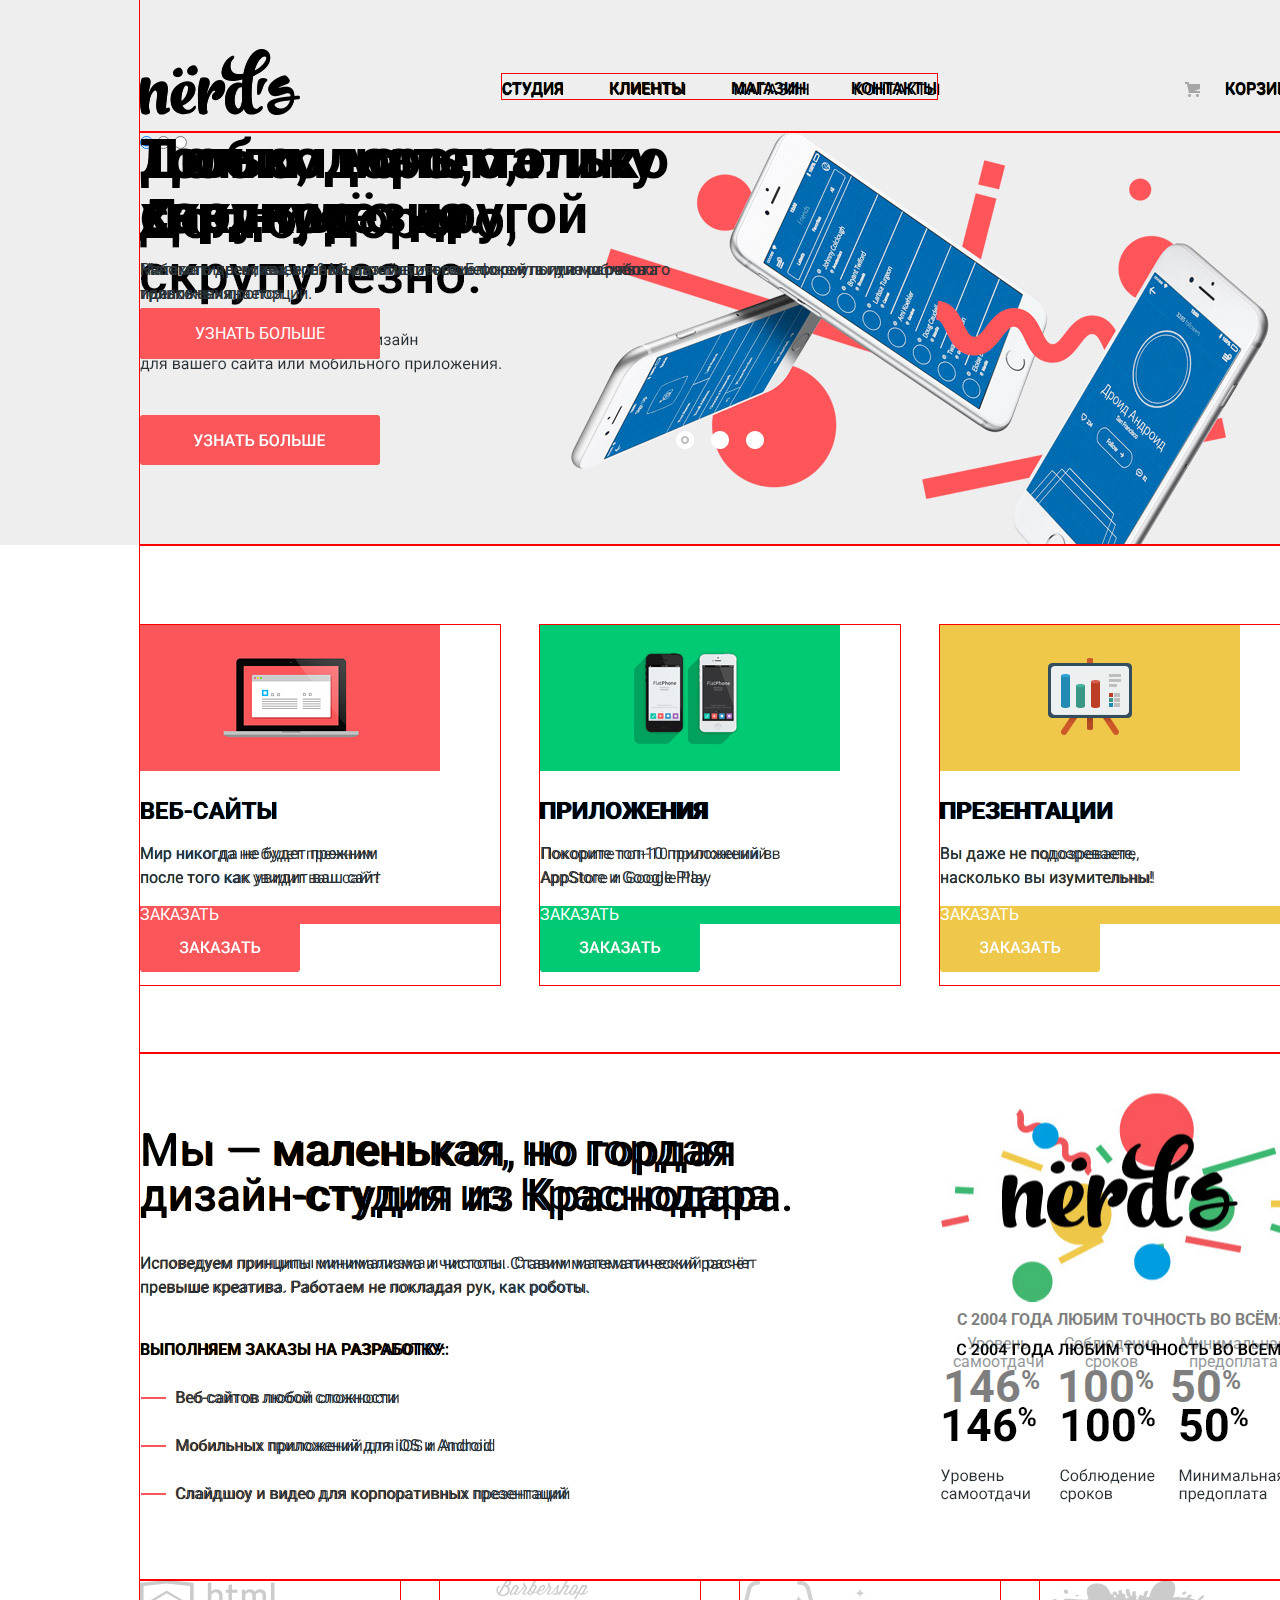
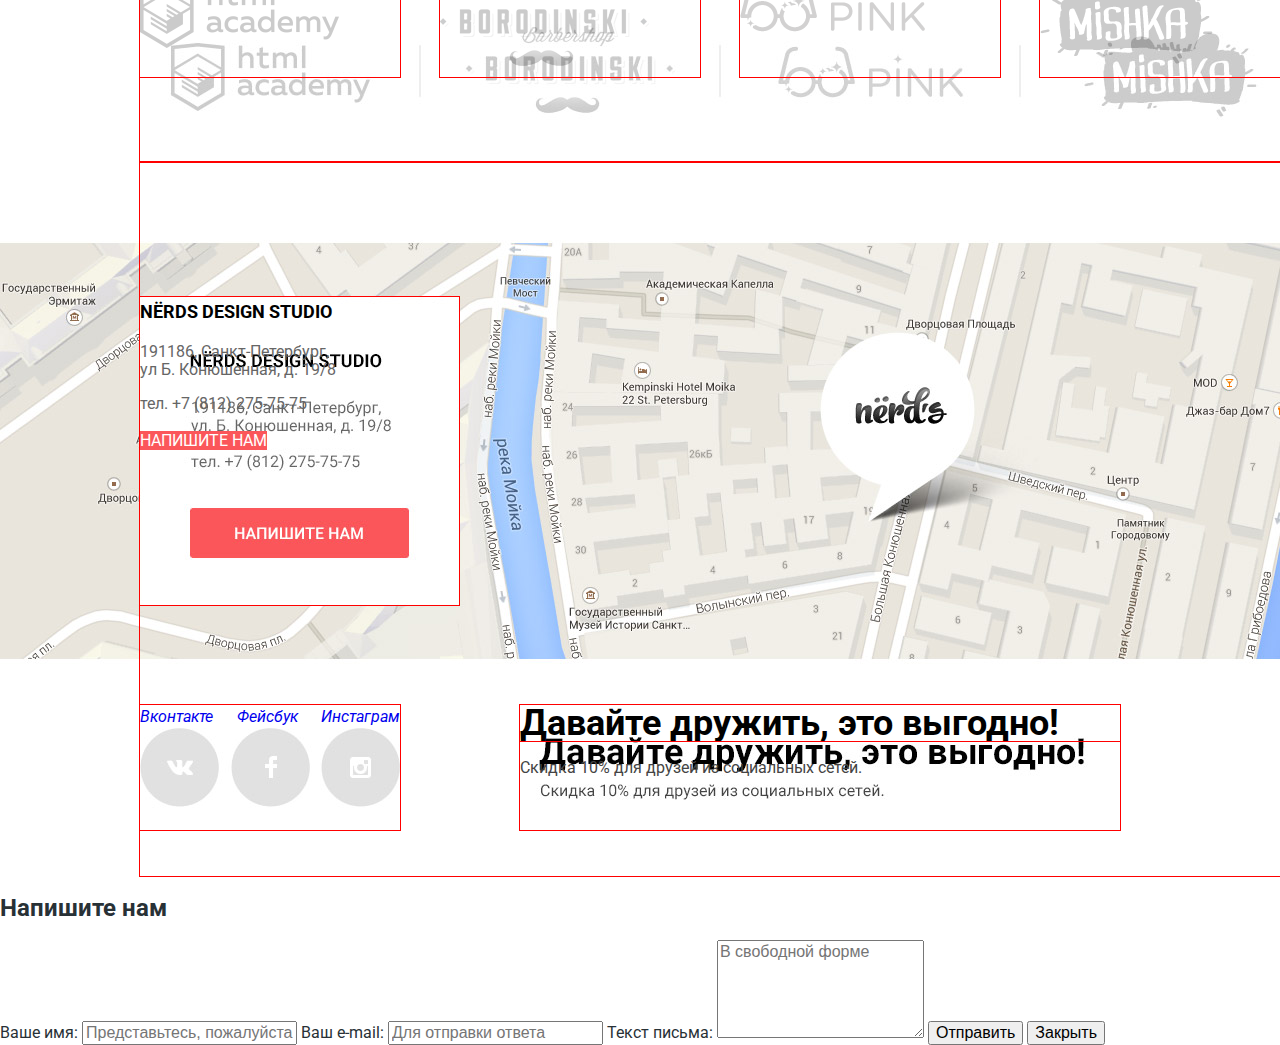
<file: index.html>
<!DOCTYPE html>
<html lang="ru">
  <head>
    <meta charset="utf-8">
    <title>HTML Academy: Нёрдс</title>
    <link href="css/normalize.css" rel="stylesheet">
    <link href="css/style.css" rel="stylesheet">
    <link href="https://fonts.googleapis.com/css?family=Roboto:400,700&amp;subset=cyrillic,cyrillic-ext,latin-ext" rel="stylesheet">
  </head>
  <body>
        <header class="main-header">
            <nav class="container main-navigation">
                <a class="main-header-logo">
                    <img src="img/nerds-logo.svg" width="160" heignt="65"  alt="Логотип дизайн-студии «Нёрдс»">
                </a>
                <ul class="site-navigation">
                    <li><a href="studio.html">Студия</a></li>
                    <li><a href="clients.html">Клиенты</a></li>
                    <li><a href="catalog.html">Магазин</a></li>
                    <li><a href="#">Контакты</a></li>
                </ul>
                <ul class="bascket">
                    <li><a href="#">Корзина</a></li>
                </ul>
                
            </nav>
        </header>
        <main class="container">
           <h1 class="visually-hidden">Сайт веб-дизайна «Нёрдс»</h1> 
            <section class="introduction">
               <h2 class="visually-hidden">Вводная часть</h2>
                <div class="introduction-slide introduction-slide-1">
                    <strong>Долго, дорого, скрупулёзно.</strong>
                    <p>Математически вывереный дизайн для вашего сайта или мобильного приложения.</p>
                    <a class="button slide-button" href="#">Узнать больше</a>
                </div>
                <div class="introduction-slide introduction-slide-2">
                    <strong>Любим математику как никто другой</strong>
                    <p>Никакого креатива, только математические формулы для расчёта идеальных пропорций.</p>
                    <a class="button slide-button" href="#">Узнать больше</a>
                </div>
                <div class="introduction-slide introduction-slide-3">
                    <strong>Только ночь, только хардкор</strong>
                    <p>Работать днем, как все? Мы против этого. Ближе к полуночи работа только начинается.</p>
                    <a class="button slide-button" href="#">Узнать больше</a>
                </div>
                
                <div class="slider-button">
                    <label for="first-slide" class="visually-hidden">Первый слайд:</label>
                    <input id="first-slide" type="radio" name="background-image-chnger" checked>
                    
                    <label for="second-slide" class="visually-hidden">Второй слайд:</label>
                    <input id="second-slide" type="radio" name="background-image-chnger">
                    
                    <label for="third-slide" class=" visually-hidden">Третий слайд:</label>
                    <input id="third-slide" type="radio" name="background-image-chnger">
                    
                </div>
            </section>

            <section class="services">
                <h2 class="visually-hidden">Услуги</h2>
                <ul class="services-list">
                    <li>
                        <h3>Веб-сайты</h3>
                        <img src="img/illustration-1.png" width="300" height="146" alt="Пример сайта на ПК">
                        <p>Мир никогда не будет прежним<br> после того как увидит ваш сайт</p>
                        <a class="button button-red" href="catalog.html">Заказать</a>
                    </li>
                    <li>
                        <h3>Приложения</h3>
                        <img src="img/illustration-2.png" width="300" height="146" alt="Пример сайта на мобильном устройстве">
                        
                        <p>Покорите топ-10 приложений в <br>AppStore и Google Play</p>
                        <a class="button button-green" href="catalog.html">Заказать</a>
                    </li>
                    <li>
                        <h3>Презентации</h3>
                        <img src="img/illustration-3.png" width="300" height="146" alt="Пример призентации">
                        <p>Вы даже не подозреваете,<br> насколько вы изумительны!</p>
                        <a class="button button-yellow" href="catalog.html">Заказать</a>
                    </li>
                </ul>
            </section>          
            <section class="information">
                <h2 class="visually-hidden">Информационный блок</h2>
                
                <div class="basic-information">
                    <p>Мы — маленькая, но гордая дизайн-студия из Краснодара</p>
                    <p>Исповедуем принципы минимализма и чистоты. Ставим математический расчёт превыше креатива. Работаем не покладая рук, как роботы.</p> 
                    <div class="servises-announcement">
                        <h3 class="we-can-title">Выполняем заказы на разработку:</h3>
                        <ul class="we-can-list">
                            <li>Веб-сайтов любой сложности</li>
                            <li>Мобильных приложений для iOS и Android</li>
                            <li>Слайдшоу и видео для корпоративных презентаций</li>
                        </ul>
                    </div>
                </div>
                
                <article class="additional-information">
                    <img src="img/nerds-illustration.png" width="360" height="208" alt="Логотип дизайн-студии «Нёрдс»">
                  
                    <table class="information-table">
                       <caption>С 2004 года любим точность во всём:</caption>
                        <tr class="table-head">
                            <th>Уровень самоотдачи</th>
                            <th>Соблюдение сроков</th>
                            <th>Минимальная предоплата</th>
                        </tr>
                        <tr class="table-numbers">
                            <td>146<sup>%</sup></td>
                            <td>100<sup>%</sup></td>
                            <td>50<sup>%</sup></td>
                        </tr>
                    </table>
                </article>
            </section>
                    
            <section class="сlients">
               <h2 class="visually-hidden">Клиенты</h2>
                <ul class="clients-list">
                    <li>
                        <a href="https://htmlacademy.ru" target="_blank">
                           <h3 class="visually-hidden">Html-academy</h3>
                            <img src="img/logo-1.png" width="199" height="68" alt="Логтип Html-academy">
                        </a>
                    </li>
                    <li>
                        <a href="#" target="_blank">
                           <h3 class="visually-hidden">Бабершоп Бородинский</h3>
                            <img src="img/logo-2.png" width="209" height="90" alt="Логотип сайта Бабершоп">
                        </a>
                    </li>
                    <li>
                        <a href="#" target="_blank">
                           <h3 class="visually-hidden">Пинк</h3>
                            <img src="img/logo-3.png" width="185" height="52" alt="Логотип сайта Пинк">
                        </a>
                    </li>
                    <li>
                        <a href="#" target="_blank">
                           <h3 class="visually-hidden">Мишка</h3>
                            <img src="img/logo-4.png" width="173" height="84" alt="Логтип сайта Мишка ">
                        </a>
                    </li>
                </ul>
            </section>           
        </main>
      
        <footer class="main-footer">
           <section class="container"> <!-- вот эта секция нужна для правильной схемы документа. Есть ли более эстетичное решение?-->
               <div class="flex">
                <h2 class="visually-hidden">Подвал сайта</h2>  
                    <section class="contacts">
                           <h3 class="visually-hidden">Как с нами связаться</h3>
                            <span>Nёrds design studio</span>
                            <address class="adress-and-number"> 
                                <p>191186, Санкт-Петербург,<br>
                                   ул Б. Конюшенная, д. 19/8</p>  
                                <p>тел. +7 (812) 275-75-75</p>
                            </address>
                            <a class="button write-us-button" href="contacts.html">Напишите нам</a>
                    </section>
                    
                    <div class="foot-container">
                        <address class="social-networks">
                           <h3 class="visually-hidden">Мы в соцсетях</h3>
                            <ul>
                                <li><a href="#" class="social-button vk-button">Вконтакте</a></li>
                                <li><a href="#" class="social-button fb-button">Фейсбук</a></li>
                                <li><a href="#" class="social-button insta-button">Инстаграм</a></li>
                            </ul>
                        </address>
                
                        <section class="freiend-discount">
                            <h3 class="visually-hidden">Скидка</h3>
                            <p>Давайте дружить, это выгодно!</p>
                            <p>Скидка 10% для друзей из социальных сетей.</p>
                        </section>
                    </div>
                    </div>
            </section>
        </footer>
 
        <section class="write-us-popup">
            <form>
                <h2>Напишите нам</h2>
                <label for="name">Ваше имя:</label>
                <input id="name" type="text" placeholder="Представьтесь, пожалуйста" required>
                    
                    
                <label for="email">Ваш e-mail:</label>
                <input id="email" type="email" placeholder="Для отправки ответа"  required>
                      
                <label for="textarea">Текст письма:</label>
                <textarea id="textarea" rows="5" cols="20" placeholder="В свободной форме"></textarea>
                
                <button type="submit" value="отправить">Отправить</button>
                    
                <button class="cross" type="button">Закрыть</button>
            </form>
        </section>
  </body>
</html>
</file>
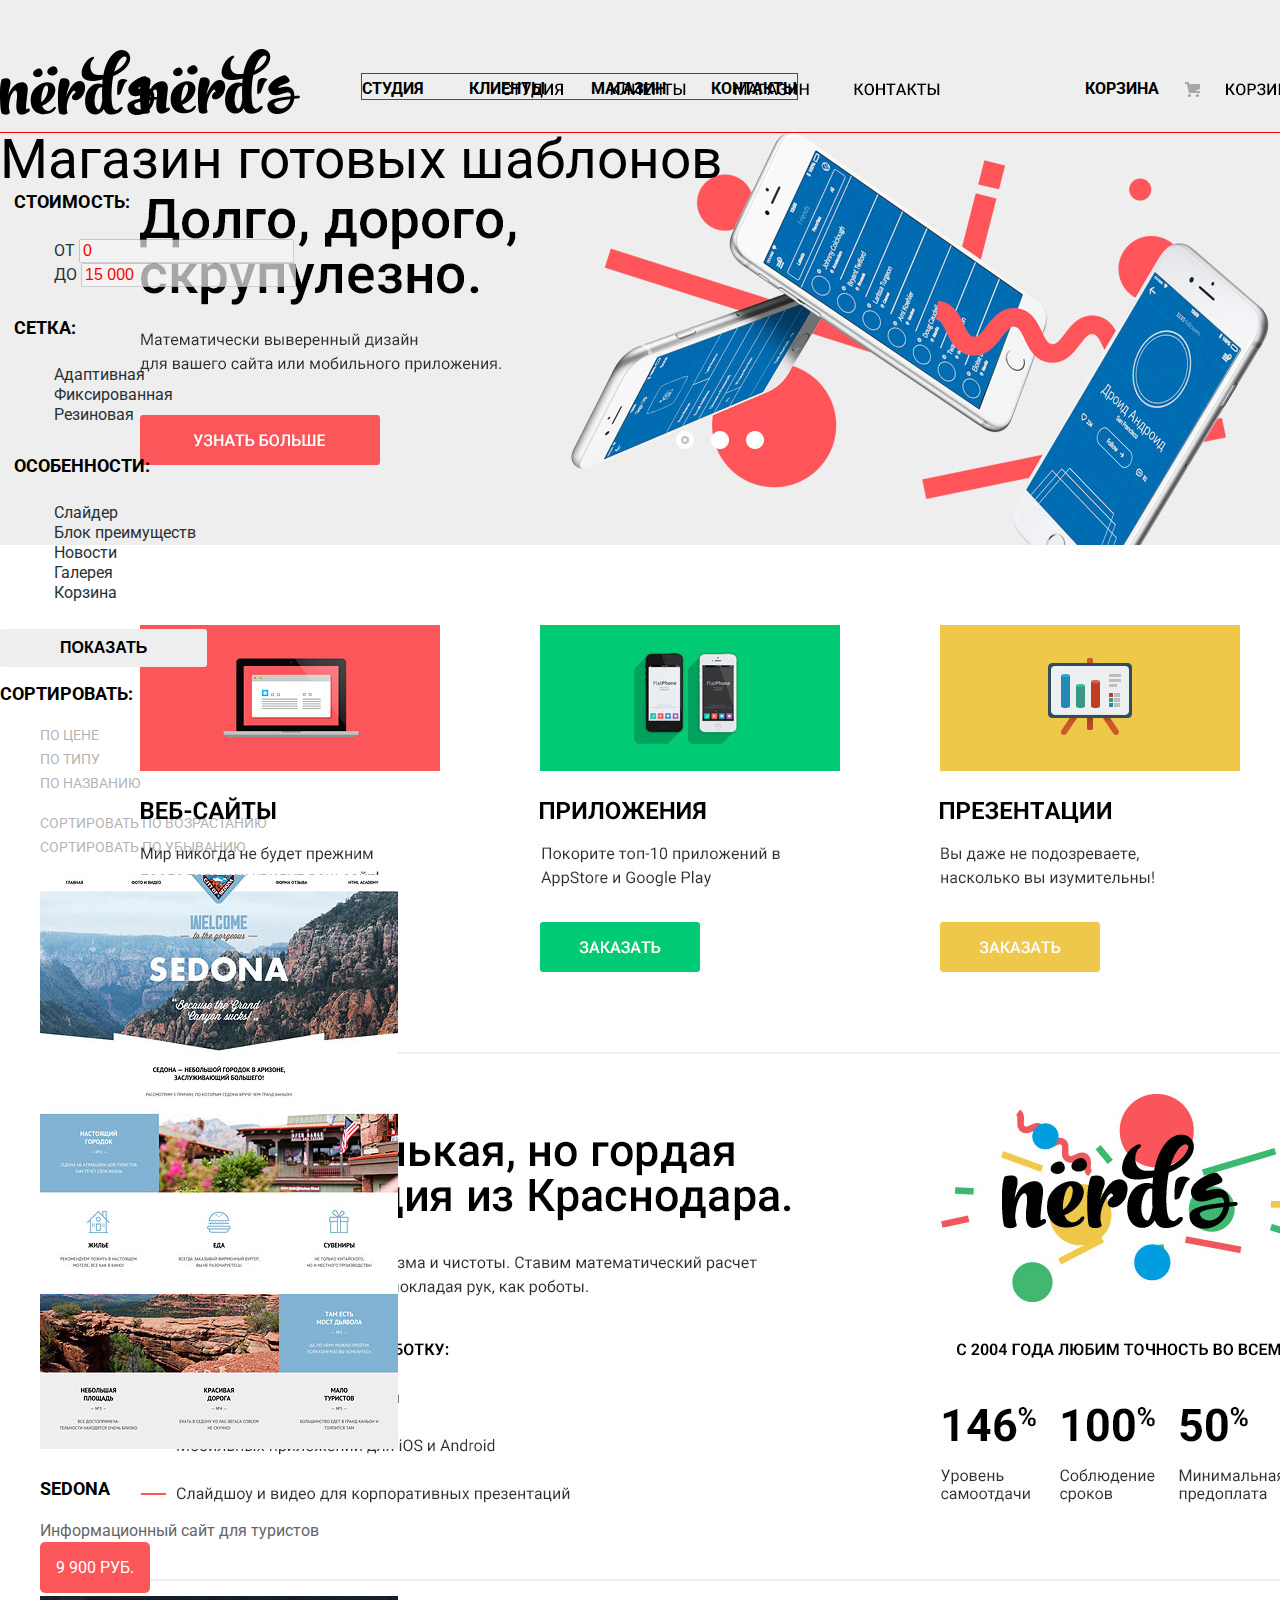
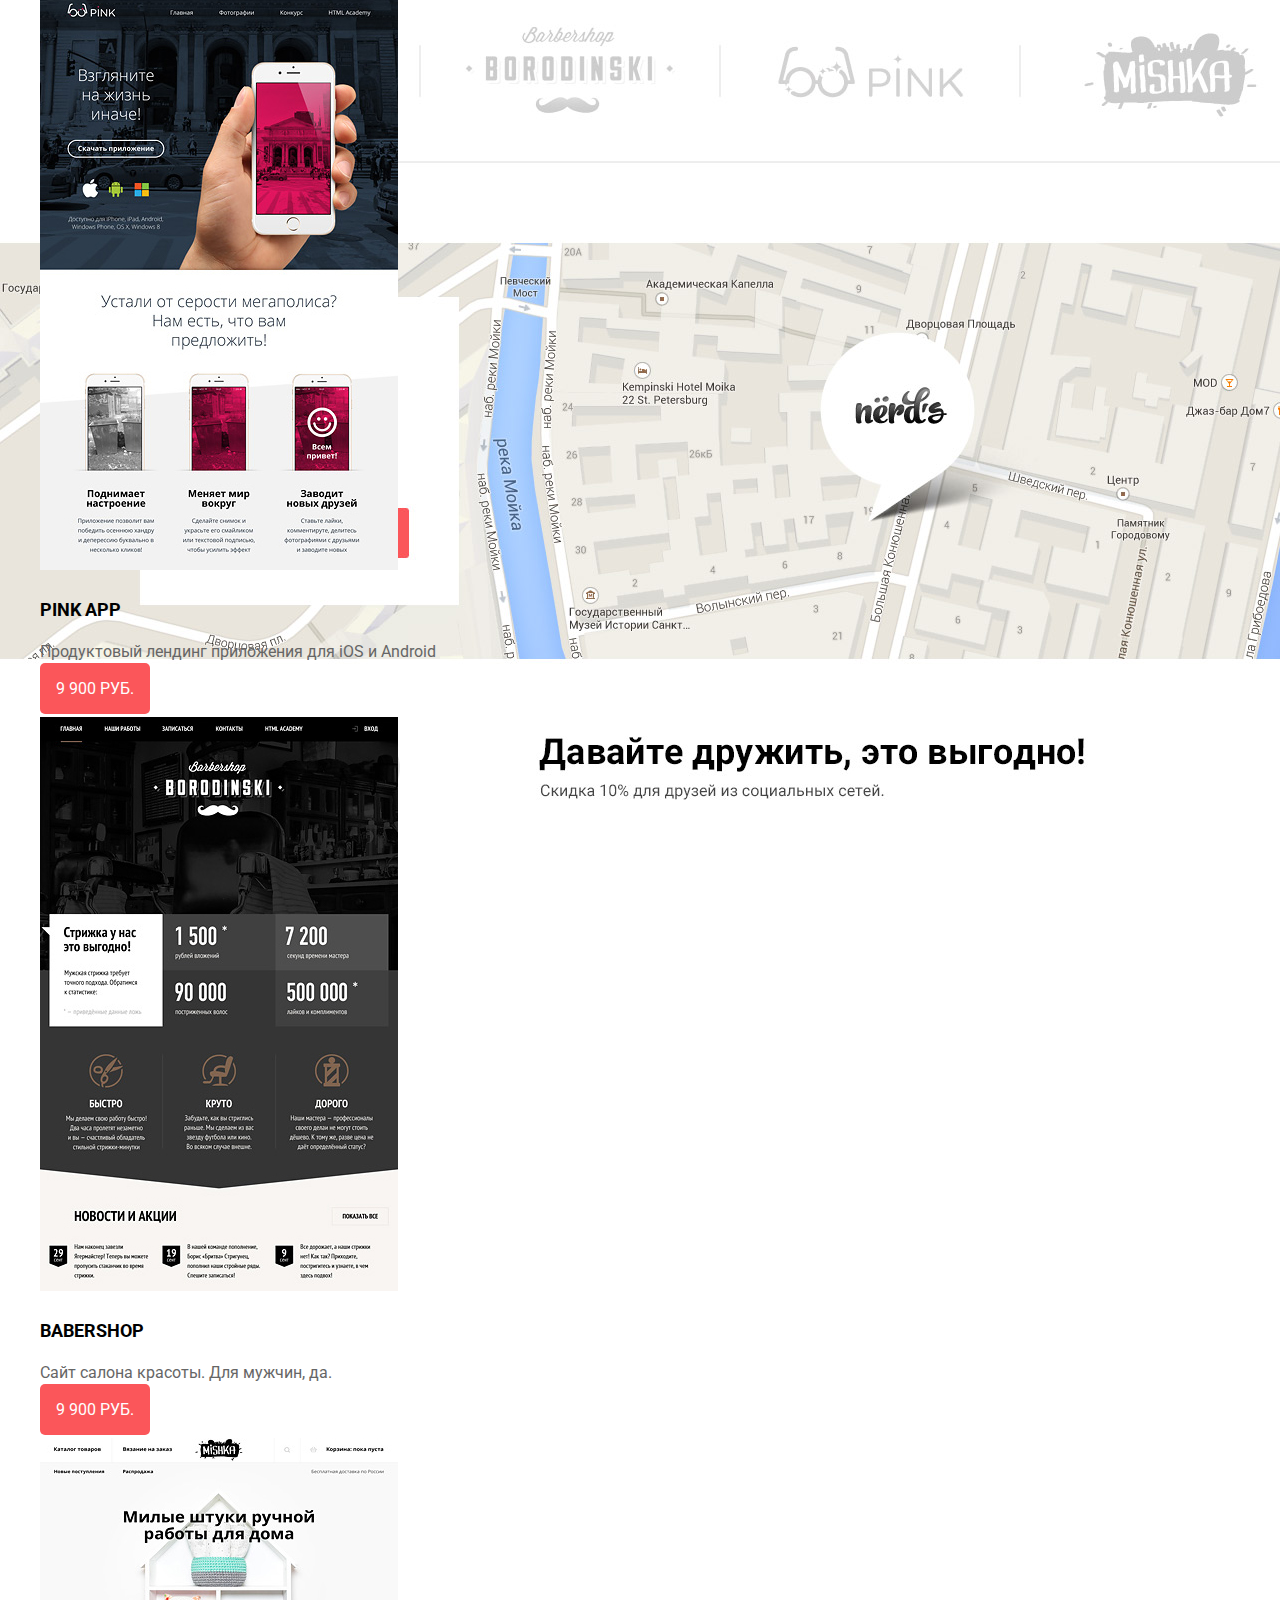
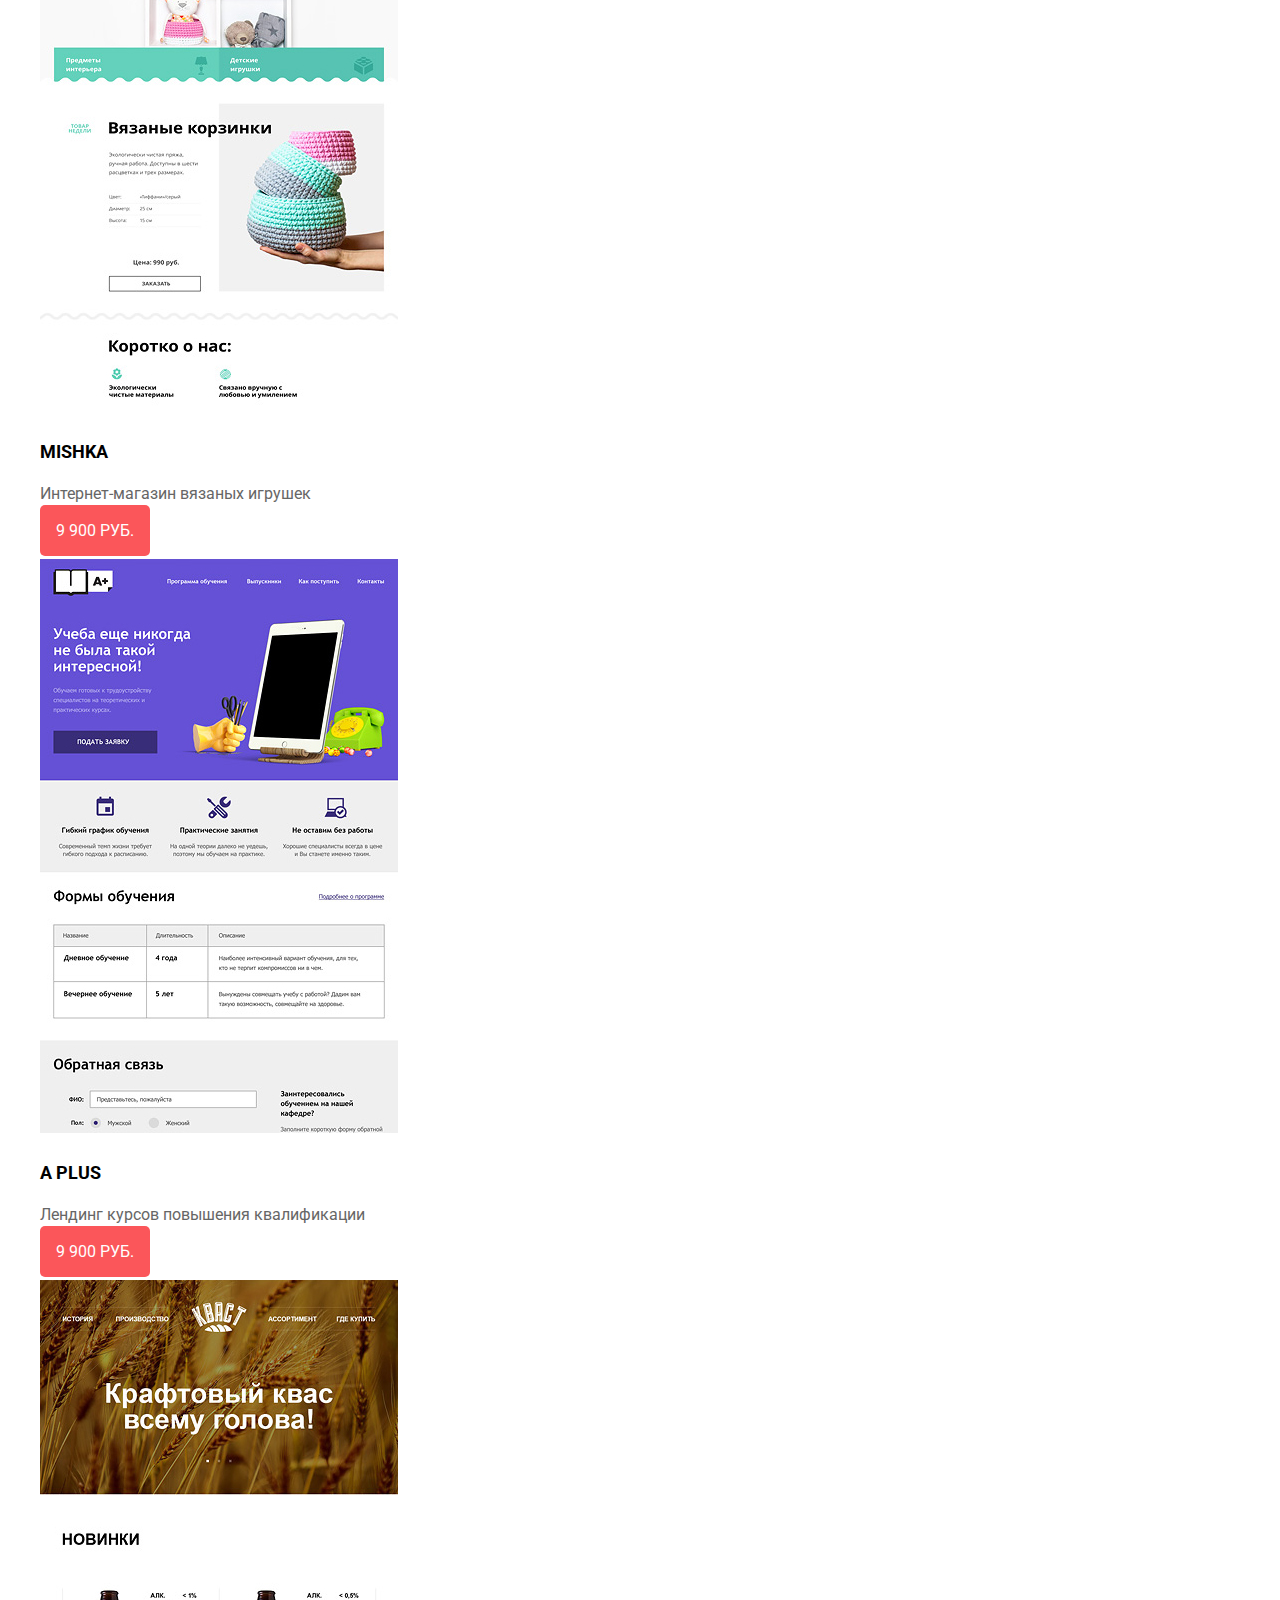
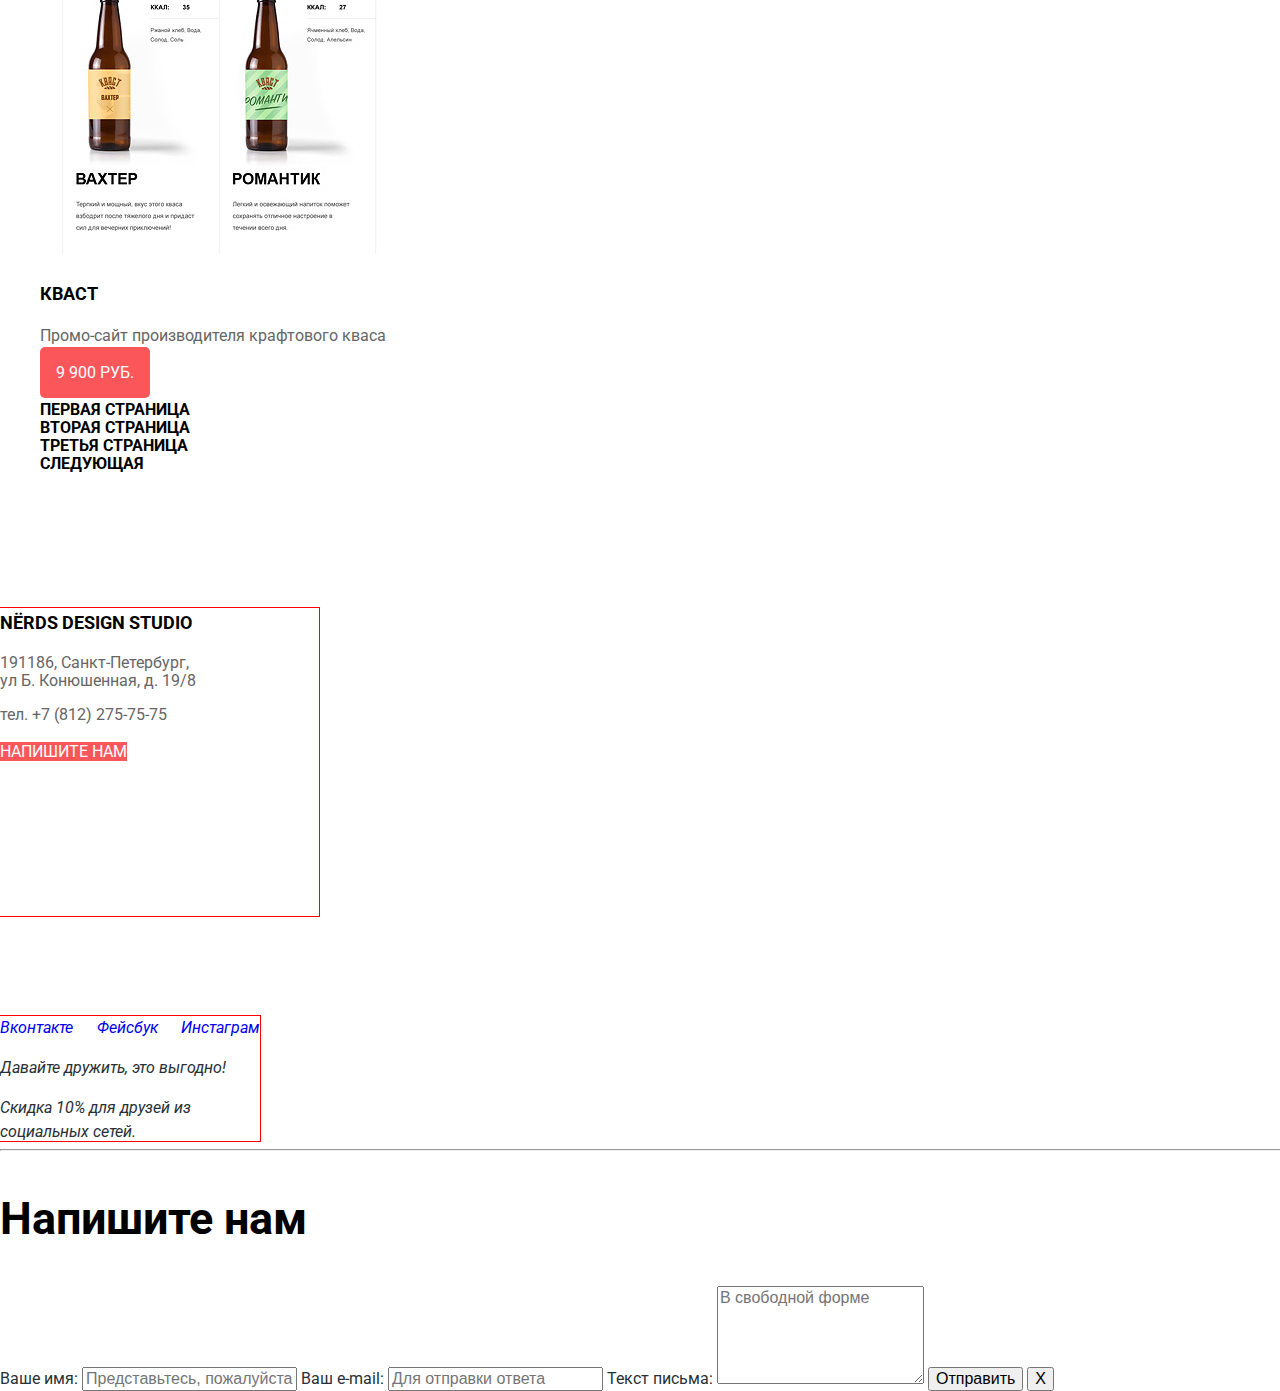
<file: catalog.html>
<!DOCTYPE html>
<html lang="en">
<head>
    <meta charset="UTF-8">
    <title>Магазин</title>
    <link href="css/normalize.css" rel="stylesheet">
    <link href="css/style.css" type="text/css" rel="stylesheet">
    <link href="https://fonts.googleapis.com/css?family=Roboto:400,700&amp;subset=cyrillic,cyrillic-ext,latin-ext" rel="stylesheet">
</head>
<body>
    <header class="main-header">
            <nav class="main-navigation">
                <a href="index.html" class="main-header-logo">
                    <img src="img/nerds-logo.svg"  width="160" heignt="65px"  alt="Логотип дизайн-студии «Нёрдс»">
                </a>
                <ul class="site-navigation">
                    <li><a href="studio.html">Студия</a></li>
                    <li><a href="clients.html">Клиенты</a></li>
                    <li><a href="catalog.html">Магазин</a></li>
                    <li><a href="contacts.html">Контакты</a></li>
                </ul>
                <ul class="bascket">
                    <li><a href="#">Корзина</a></li>
                </ul>
            </nav>
        </header>
        
    <main>
        <h1 class="catalog-logo">Магазин готовых шаблонов</h1>
        
        <section class="filters">
           <h2 class="visually-hidden">Фильтр товаров</h2>
            <form class="filter" method="get" action="#">
                <fieldset>
                   <legend>Стоимость:</legend>
                    <ul class="price-choice">
                        <li>
                            <label>От</label>
                            <input type="text" value="0" disabled>
                        </li>
                        <li>
                            <label>До</label> 
                            <input type="text" value="15 000" disabled>
                        </li>
                    </ul>
                </fieldset>
                <fieldset>
                    <legend>Сетка:</legend>
                        <ul class="grid-choice">
                            <li>
                                <input class="visually-hidden filter-input filter-radio" id="adaptive" type="radio" name="grid-type" value="adaptive" checked>
                                <label for="adaptive">Адаптивная</label>
                            </li>
                            <li>
                                <input class="visually-hidden filter-input filter-radio" id="fixed" type="radio" name="grid-type" value="fixed">
                                <label for="fixed">Фиксированная</label>
                            </li>
                            <li>
                                <input type="radio" class="visually-hidden filter-input filter-radio" id="rubber" name="grid-type" value="rubber">
                                <label for="rubber">Резиновая</label>
                            </li>
                        </ul>
                </fieldset>
                <fieldset>
                    <legend>Особенности:</legend>
                    <ul class="features-choice">
                        <li>
                            <input class="visually-hidden filter-input filter-input-checkbox" id="slyder" type="checkbox" name="slyder" checked>
                            <label for="slyder">Слайдер</label>
                        </li>
                        <li>
                            <input class="visually-hidden filter-input filter-input-checkbox" id="block" type="checkbox" name="block">
                            <label for="block">Блок преимуществ</label>
                        </li>
                        <li>
                            <input class="visually-hidden filter-input filter-input-checkbox" id="news" type="checkbox" name="news" checked>
                            <label for="news">Новости</label>
                        </li>
                        <li>
                            <input class="visually-hidden filter-input filter-input-checkbox" id="galery" type="checkbox" name="galery">
                            <label for="galery">Галерея</label>
                        </li>
                        <li>
                            <input class="visually-hidden filter-input filter-input-checkbox" id="garbage" type="checkbox" name="garbage">
                            <label for="garbage">Корзина</label>
                        </li>
                    </ul>
                </fieldset>
            </form>
            <button class="show-button">Показать</button>
        </section>
        
        <div class="main-content">
        <section class="sorting">
                <p><strong>Сортировать:</strong></p>
                <ul class="sorting-list">
                    <li><a href="#">По цене</a></li>
                    <li><a href="">По типу</a></li>
                    <li><a href="#">По названию</a></li>
                </ul>
                <ul class="sorting-list">
                    <li class="sorting-button-up"><a href="#">Сортировать по возрастанию</a></li>
                    <li class="sorting-button-down"><a href="#">Сортировать по убыванию</a></li>
                </ul>
        </section> 
        
        <section class="catalog">
           <h2 class="visually-hidden">Список готовых шаблонов</h2>
            
            <ul class="catalog-list">
                <li class="catalog-item">
                    <div class="decorative-cirles"> 
                        <span></span>
                        <span></span>
                        <span></span>
                    </div>
                    
                    <p class="catalog-item-image">
                        <a href="catalog-item.html">
                            <img src="img/img-sedona.jpg" width="358" heigth="574" alt="Информационный сайт для туристов «Sedona»">
                        </a>
                    </p>
                    
                    <div class="hidden-description">
                        <h3 class="catalog-item-header">Sedona</h3>
                        <p class="catalog-item-description">Информационный сайт для туристов</p>
                        <p class="catalog-item-price">
                            <a class="button" href="catalog-button">9 900 РУБ.</a>
                        </p>
                    </div>
                </li>
                
                <li class="catalog-item">
                    <div class="decorative-cirles ">
                        <span></span>
                        <span></span>
                        <span></span>
                    </div>
                    
                    <p class="catalog-item-image">
                        <a href="catalog-item.html">
                            <img src="img/img-pink.jpg" width="358" heigth="574" alt="Сайт продуктового лендинга «Pink app»">
                        </a>
                    </p>
                    
                    <div class="hidden-description">
                        <h3 class="catalog-item-header">Pink app</h3>
                        <p class="catalog-item-description">Продуктовый лендинг приложения для iOS и Android</p>
                        <p class="catalog-item-price">
                            <a class="button" href="catalog-button">9 900 РУБ.</a>
                        </p>
                    </div>
                </li>
                
                <li class="catalog-item">
                    <div class="decorative-cirles">
                        <span></span>
                        <span></span>
                        <span></span>
                    </div>
                    
                    <p class="catalog-item-image">
                        <a href="catalog-item.html">
                            <img src="img/img-barbershop.jpg" width="358" heigth="574" alt="Сайт бабершопа «Бородинский»">
                        </a>
                    </p>
                    <div class="hidden-description">
                        <h3 class="catalog-item-header">Babershop</h3>
                        <p class="catalog-item-description">Сайт салона красоты. Для мужчин, да.</p>
                        <p class="catalog-item-price">
                            <a class="button" href="catalog-button">9 900 РУБ.</a>
                        </p>
                    </div>
                </li>
                
                <li class="catalog-item">
                     <div>
                       <span></span>
                       <span></span>
                       <span></span>
                    </div>
                    
                    <p class="catalog-item-image">
                        <a href="catalog-item.html">
                            <img src="img/img-mishka.jpg" width="358" heigth="574" alt="сайт магазина игрушек «Mishka»">
                        </a>
                    </p>
                    
                    <div class="hidden-description">
                        <h3 class="catalog-item-header">Mishka</h3>
                        <p class="catalog-item-description">Интернет-магазин вязаных игрушек</p>
                        <p class="catalog-item-price">
                            <a class="button" href="catalog-button">9 900 РУБ.</a>
                        </p>
                    </div>
                </li>
                
                <li class="catalog-item">
                     <div class="decorative-cirles">
                        <span></span>
                        <span></span>
                        <span></span>
                    </div>
                    
                    <p class="catalog-item-image">
                        <a href="catalog-item.html">
                            <img src="img/img-aplus.jpg" width="358" heigth="574" alt="сайт лендинга «A plus»">
                        </a>
                    </p>
                    <div class="hidden-description">
                        <h3 class="catalog-item-header">A plus</h3>
                        <p class="catalog-item-description">Лендинг курсов повышения квалификации</p>
                        <p class="catalog-item-price">
                            <a class="button" href="catalog-button">9 900 РУБ.</a>
                        </p>
                    </div>
                </li>
                
                <li class="catalog-item">
                     <div class="decorative-cirles">
                        <span></span>
                        <span></span>
                        <span></span>
                    </div>
                    
                    <p class="catalog-item-image">
                        <a href="catalog-item.html">
                            <img src="img/img-kvast.jpg" width="358" heigth="574" alt="Сайт магазина кваса «Кваст»">
                        </a>
                    </p>
                    
                     <div class="hidden-description">
                        <h3 class="catalog-item-header">Кваст</h3>
                        <p class="catalog-item-description">Промо-сайт производителя крафтового кваса</p>
                        <p class="catalog-item-price">
                            <a class="button" href="catalog-button">9 900 РУБ.</a>
                        </p>
                    </div>
                </li>
            </ul>
        </section>
        
        <section class="pagination">
            <ol class="pagination-list">
                <li class="pagination-item-current"><a href="#">Первая страница</a></li>
                <li><a href="#">Вторая страница</a></li>
                <li><a href="#">Третья страница</a></li>
                <li><a href="#">Следующая</a></li>
            </ol>
        </section>
        </div>  
    </main>
        
        <footer class="main-footer">
            <article class="contacts">
                <h2 class="visually-hidden">Как с нами связаться</h2>
                    <span>Nёrds design studio</span>
                    <address class="adress-and-number"> 
                        <p>191186, Санкт-Петербург,<br>
                           ул Б. Конюшенная, д. 19/8</p>  
                        <p>тел. +7 (812) 275-75-75</p>
                    </address>
                    <a class="button write-us-button" href="contacts.html">Напишите нам</a>
            </article>
            
            <address class="social-networks">
                <ul>
                    <li><a href="#" class="social-button vk-button">Вконтакте</a></li>
                    <li><a href="#" class="social-button fb-button">Фейсбук</a></li>
                    <li><a href="#" class="social-button insta-button">Инстаграм</a></li>
                </ul>
                <p>Давайте дружить, это выгодно!</p>
                <p>Скидка 10% для друзей из социальных сетей.</p>
            </address>
        </footer>
<hr> <!-- удалить потом -->
 
        <section class="write-us-popup">
            <form>
                <p>Напишите нам</p>
                <label for="name">Ваше имя:</label>
                <input id="name" type="text" placeholder="Представьтесь, пожалуйста" required>
                    
                    
                <label for="email">Ваш e-mail:</label>
                <input id="email" type="email" placeholder="Для отправки ответа"  required>
                    
                    
                <label for="textarea">Текст письма:</label>
                <textarea id="textarea" rows="5" cols="20" placeholder="В свободной форме"></textarea>
                    
                <button type="submit" value="отправить">Отправить</button>
                    
                <button class="cross" type="button">X</button>
            </form>
        </section>
</body>
</html>
</file>
<file: css/style.css>
body {
    margin: 0;
    padding: 0;
    
    font-family:  "Roboto", Arial, sans-serif;
    font-size: 16px;
    line-height: 24px;
    color: rgba(40, 49, 54, 1);
    /* color: rgba(40, 49, 54, 1); красным обозначен текст, который самый частый в этом макете, дабы просто было проще ориентироваться  */
    background-color: white;
}

.visually-hidden {
  position: absolute;

  width: 1px;
  height: 1px;
  margin: -1px;
  border: 0;
  padding: 0;

  clip: rect(0 0 0 0);
  overflow: hidden;
}

a {
    text-decoration: none;
}

.button {
    background-color: rgba(251, 86, 90, 1); 
    
    font-size: 16px;
    line-height: 18px;
    color: rgba(255, 255, 255, 1);
    font-weight: 400;
    text-transform: uppercase;
}
/*Тут начало хедера*/

.main-header {
    margin: 0;
    padding: 0;
}

.main-navigation {
    font-size: 16px;
    line-height: 30px;
    color: rgba(0, 0, 0, 1);
    font-weight: 700;
    text-transform: uppercase;
    
}

.main-header,
.introduction,
.catalog-logo{
/*    background-color: rgba(238, 238, 238, 1);*/
}

.site-navigation,
.bascket {
    list-style: none;
}

.site-navigation a,
.bascket a{
    color: rgba(0, 0, 0, 1);
}

.site-navigation a:hover,
.site-navigation a:focus,
.bascket a:hover,
.bascket a:focus {
  color: rgba(251,  86, 90, 1);
}

.site-navigation a:active,
.bascket a:active{
    color: rgba(166, 166, 166, 1);
}
/*Тут конец хедера*/

/*Начало контейнера главной страницы*/

.container {
   
}

/*Начало слайдера*/
.introduction {
    
}

.introduction-slide strong {
    font-size: 55px;
    line-height: 55px;
    color: rgba(0, 0, 0, 1);
    font-weight: 700;
}
.introduction-slide {
    
}

.introduction-slide-1 {
    z-index: 1;
    position: absolute;
}

.introduction-slide-2 {
    z-index: 2;
    position: absolute;
}

.introduction-slide-3 {
    z-index: 3;
    position: absolute;
}


.introduction .slide-button {
    padding-top: 16px; 
    padding-right: 55px;
    padding-bottom: 16px;
    padding-left: 55px;
    border-radius: 3px;
    background-color: rgba(251, 86, 90, 1);
    
    font-size: 16px;
    line-height: 18px;
    color: rgba(255, 255, 255, 1);
    font-weight: 400;
    text-transform: uppercase;
    
}

.introduction .slide-button:hover,
.introduction .slide-button:focus {
    background-color: rgba(231, 66, 70, 1);
    
}

.introduction .slide-button:active {
    background-color: rgba(215, 55, 59, 1);
    box-shadow: inset 0 3px 0 0 rgba(0, 0, 0, 0.1);
}


/*Конец слайдера*/

/*Начало услуг*/
.services {
    
}

.services .services-list {
    list-style: none;
}

.services .services-list h3 {
    font-size: 24px;
    line-height: 30px;
    color: rgba(0, 0, 0, 1);
    text-transform: uppercase;
}

.services .button-red {
    background-color: rgba(251, 86, 90, 1);
    
    font-size: 16px;
    line-height: 18px;
    color: rgba(255, 255, 255, 1);
    font-weight: 400;
    text-transform: uppercase;
    
}

.services .button-red:hover,
.services .button-red:focus {
    background-color: rgba(231, 66, 70, 1);
}

.services .button-red:active {
    color: rgba(255, 255, 255, 0.3);
    background-color: rgba(215, 55, 59, 1);
    box-shadow: inset 0 3px 0 0 rgba(0, 0, 0, 0.1);
}


.services .button-green {
    background-color: rgba(0, 202, 116, 1);
    
    font-size: 16px;
    line-height: 18px;
    color: rgba(255, 255, 255, 1);
    font-weight: 400;
    text-transform: uppercase;
}

.services .button-green:hover,
.services .button-green:focus {
    background-color: rgba(0, 188, 108, 1);
}

.services .button-green:active {
    color: rgba(255, 255, 255, 0.3);
    background-color: rgba(0, 170, 98, 1);
    box-shadow: inset 0 3px 0 0 rgba(0, 0, 0, 0.1);
}

.services .button-yellow {  
    background-color: rgba(239, 200, 74, 1);
    
    font-size: 16px;
    line-height: 18px;
    color: rgba(255, 255, 255, 1);
    font-weight: 400;
    text-transform: uppercase;
}

.services .button-yellow:hover,
.services .button-yellow:focus {
    background-color: rgba(234, 181, 52, 1);
}

.services .button-yellow:active {
    color: rgba(255, 255, 255, 0.3);
    background-color: rgba(229, 167, 34, 1);
    box-shadow: inset 0 3px 0 0 rgba(0, 0, 0, 0.1);
}
/*Конец усулг*/

/*Начало информации*/
.information {
    
}

.basic-information p:first-child {
    font-size: 45px;
    line-height: 45px;
    color: rgba(0, 0, 0, 1);
    font-weight: 400;
    
    margin: 0;
    padding: 0;
}

.basic-information .we-can-title {
    font-size: 16px;
    line-height: 24px;
    color: rgba(0, 0, 0, 1);
    font-weight: 700;
    text-transform: uppercase;
}

.basic-information .we-can-list {
    list-style: none;
}

.additional-information {
    
}

.additional-information caption {
    font-size: 16px;
    line-height: 24px;
    color: rgba(0, 0, 0, 1);
    font-weight: 700;
    text-transform: uppercase;
}

.additional-information th {
    font-size: 16px;
    line-height: 18px;
    font-weight: normal;
}

.additional-information td {
    font-size: 45px;
    line-height: 10,06px;
    color: rgba(0, 0, 0, 1);
    font-weight: 700;
}

.additional-information td sup{
    font-size: 26px;
}
/*Конец информации*/

/*Начало клиентов*/
.сlients {
    
}

.сlients .clients-list {
    list-style: none;
}

.сlients a {
    opacity: 0.2;
}

.сlients a:hover,
.сlients a:focus{
    opacity: 1;
}

.сlients a:active {
    opacity: 0.1;
}
/*Конец клиентов*/
/*Конец контейнера главной страницы*/

/*Начало контейнера каталога*/

.catalog-logo {
    margin: 0;
    padding: 0;
    
    font-size: 55px;
    line-height: 55px;
    color: rgba(0, 0, 0, 1);
    font-weight: normal;
}

/*Начало фильтра*/
.filter ul {
    list-style: none;
}
.filters fieldset {
    border: none;
}

.filters legend {
    font-size: 18px;
    line-height: 30px;
    color: rgba(0, 0, 0, 1);
    font-weight: 700;
    text-transform: uppercase;
    
}

.filters fieldset:first-of-type legend {
    letter-spacing: 0.1px;
}

.filters .price-choice {
    font-size: 16px;
    line-height: 22px;
    text-transform: uppercase;
}

input[type="text"] {
    color: red;
}

.filters .grid-choice {
    font-size: 16px;
    line-height: 20px;
    
}

.filters .features-choice {
    font-size: 16px;
    line-height: 20px;
    
}

.filters .show-button {
    font-size: 16px;
    border-radius: 3px;
    line-height: 18px;
    color: rgba(0, 0, 0, 1);
    font-weight: 700;
    text-transform: uppercase;
    
    
    border: none;
    padding: 10px 60px;
    background-color: rgba(238, 238, 238, 1);
}

.filters .show-button:hover,
.filters .show-button:focus {
    background-color: rgba(223, 223, 223, 1);
}

.filters .show-button:active {
    background-color: rgba(213, 213, 213, 1);
    box-shadow: inset 0 3px 0 0 rgba(0, 0, 0, 0.1);
    outline: none;
}

.filter-input:hover + label,
.filter-input:focus + label {
    color: rgba(0, 0, 0, 1);
}

.filter-input:active + label {
    color: rgba(40, 49, 54, 1);
    opacity: 0.3;
}
/*Конец фильтра*/

/* начало дива объединяющего центральную часть контента*/
.main-content {
    
}
/*Начало сотритовки*/
.sorting strong{
    font-size: 18px;
    line-height: 18px;
    color: rgba(0, 0, 0, 1);
    font-weight: 700;
    text-transform: uppercase;
}

.sorting .sorting-list{
    list-style: none;
}

.sorting .sorting-list a {
    font-size: 14px;
    line-height: 18px;
    color: rgba(0, 0, 0, 1);
    font-weight: 400;
    text-transform: uppercase;
    opacity: 0.3;
}

.sorting .sorting-list a:hover,
.sorting .sorting-list a:focus {
    opacity: 0.6;
}

.sorting .sorting-list a:active {
    opacity: 1;
}
/*Конец сортировки*/

/*Начало каталога*/
.catalog .catalog-list {
    list-style: none;
}

.catalog .hidden-description h3 {
    font-size: 18px;
    line-height: 30px;
    color: rgba(0, 0, 0, 1);
    font-weight: 700;
    text-transform: uppercase;
}

.catalog .catalog-item-description {
    font-size: 16px;
    line-height: 18px;
    color: rgba(102, 102, 102, 1);
    font-weight: 400;
}

.catalog .button {
    padding: 16px;
    border-radius: 5px;
    background-color: rgba(251, 86, 90, 1); 
    
    font-size: 16px;
    line-height: 18px;
    color: rgba(255, 255, 255, 1);
    font-weight: 400;
    text-transform: uppercase;
}

.catalog .button:hover,
.catalog .button:focus {
    background-color: rgba(231, 66, 70, 1);
}

.catalog .button:active {
    background-color: rgba(215, 55, 59, 1);
    box-shadow: inset 0 3px 0 0 rgba(0, 0, 0, 0.1);
}
/*Конец каталога*/

/*Начало пагинации*/
.pagination .pagination-list {
    list-style: none;
}

.pagination .pagination-list li {
    font-size: 16px;
    line-height: 18px;
    font-weight: 700;
    text-transform: uppercase;
}

.pagination .pagination-list a {
    color: rgba(0, 0, 0, 1);
}
/*Конец пагинации*/
/*Конец контейнера каталога*/

/*Начало футера */
.main-footer {
    
}

.contacts span {
    font-size: 18px;
    line-height: 30px;
    color: rgba(0, 0, 0, 1);
    font-weight: 700;
    text-transform: uppercase;
}

.contacts p {
    font-size: 16px;
    line-height: 18px;
    color: rgba(102, 102, 102, 1);
    font-style: normal;
}

.contacts .button {
    background-color: rgba(251, 86, 90, 1); 
    
    font-size: 16px;
    line-height: 18px;
    color: rgba(255, 255, 255, 1);
    font-weight: 400;
    text-transform: uppercase;
}

.contacts .button:hover,
.contacts .button:focus{
    background-color: rgba(231, 66, 70, 1);
}

.contacts .button:active {
    color: rgba(255, 255, 255, 0.3);
    background-color: rgba(215, 55, 59, 1);
    box-shadow: inset 0 3px 0 0 rgba(0, 0, 0, 0.1);
}

.social-networks ul {
    list-style: none;
    margin: 0;
    padding: 0;
/*    font-size: 0px;*/
}

.freiend-discount p:nth-of-type(1) {
    font-size: 36px;
    line-height: 36px;
    font-style: normal;
    color: rgba(0, 0, 0, 1);
    font-weight: 700;
}

.freiend-discount p:nth-of-type(2) {
    font-size: 16px;
    line-height: 22px;
    font-style: normal;
    color: rgba(68, 68, 68, 1);
    font-weight: 400;
}

/*Конец футера*/

/*Начало попапа*/
.write-us-popup {
    
}

.write-us-popup p {
    font-size: 45px;
    line-height: 45px;
    font-style: normal;
    color: rgba(0, 0, 0, 1);
    font-weight: 700;
}
/*конец попапа*/

/* ----- Сеточные стили ----- */
html,
body {
    width: 1440px;
    height: 2476px;
}

body {
    background-image: url("/img/nerds-index.jpg"); 
    background-repeat: no-repeat;
    background-size: 1440px auto;
}

.container {
    width:1160px;
    margin: 0 auto;
    padding: 0;
    outline: 1px solid red;
}

.main-header {
    height: 132px; 
    
}

.main-navigation {
    display: flex;
    height: 132px;
    outline: 1px solid red; 
}

 .main-header-logo {
    width: 160px;
    height: 65px;
    margin-top: 50px
    
}

.site-navigation {
    display: flex;
    justify-content: space-between;
    margin: 0;
    padding: 0;
    list-style: none;
    outline: 1px solid red; 
    width: 435px;
    height: 25px;
    position: relative;
    top: 74px;
    left: 202px;
    
}

.site-navigation li{
    
}

.bascket {
    margin: 0;
    padding: 0;
    list-style: none;
    position: relative;
    top: 74px;
    left: 490px;
}



.introduction {
    height: 413px;
    outline: 1px solid red;
}

.introduction-slide {
    width: 560px;
    height: 413px;
   
}

slider-button {
    
}

.services {
    min-height: 508px;
    outline: 1px solid red;
   
}

.services-list {
    display: flex;
    justify-content: space-between;
    margin: 0;
    padding: 0;
    
    padding-top: 80px;
    
}

.services-list li {
    display: flex;
    flex-direction: column;
    width: 360px;
    height: 360px;
    outline: 1px solid red;
}

.services-list h3 {
    order: 2;
    margin-top: 25px;
    margin-right: 0;
    margin-bottom: 0;
    margin-left: 0;
}

.services-list img {
    order: 1;
}

.services-list p {
    order: 3;
}

.services-list .button-red,
.services-list .button-green,
.services-list .button-yellow{
    order: 4;
}


.information {
    display: flex;
    min-height: 527px;
    outline: 1px solid red;
    
}

.basic-information {
    width: 660px;
    height: 400px;
    margin-top: 74px;
}

.basic-information p:nth-child(2) {
    margin-top: 35px;
}

.basic-information .we-can-title {
    margin-top: 38px;
}

.basic-information .we-can-list {
    margin:0;
    padding: 0;
}

.basic-information .we-can-list li {
    margin-top: 24px;
    margin-left: 35px;
}

.additional-information {
    width: 360px;
    height: 420px;
    
    margin-top: 40px;
    margin-left: 140px;
    opacity: 0.5;
}

.information-table {
    margin: 0;
    padding: 0;
    
}

.сlients { 
    min-height: 182px;
    outline: 1px solid red;
    
}

.clients-list {
    margin: 0;
    padding: 0;
    
    display: flex;
    justify-content: space-between;
}

.clients-list li {
    width: 260px;
    outline: 1px solid red;
}
.main-footer {
/*    background-image: url(/img/map.jpg);*/
}
.main-footer .container{
    height: 714px;
    outline: 1px solid red;
}

.flex {
    display:flex;
    flex-direction: column;
}

.contacts {
    width: 319px;
    height: 308px;
    margin-top: 135px;
    outline: 1px solid red;
}

.foot-container {
    display: flex;
    flex-direction: 
}

.social-networks {
    outline: 1px solid red;
    width: 260px;
    height: 125px;
    margin-top: 100px;
}

.social-networks ul {
    display: flex;
    justify-content: space-between
}

.freiend-discount {
    width: 600px;
    height: 125px;
    outline: 1px solid red;
    margin-top: 100px;
    margin-left: 120px;
}
.freiend-discount p:nth-of-type(1) {
    outline: 1px solid red;
    margin: 0;
    padding: 0;
}
</file>
